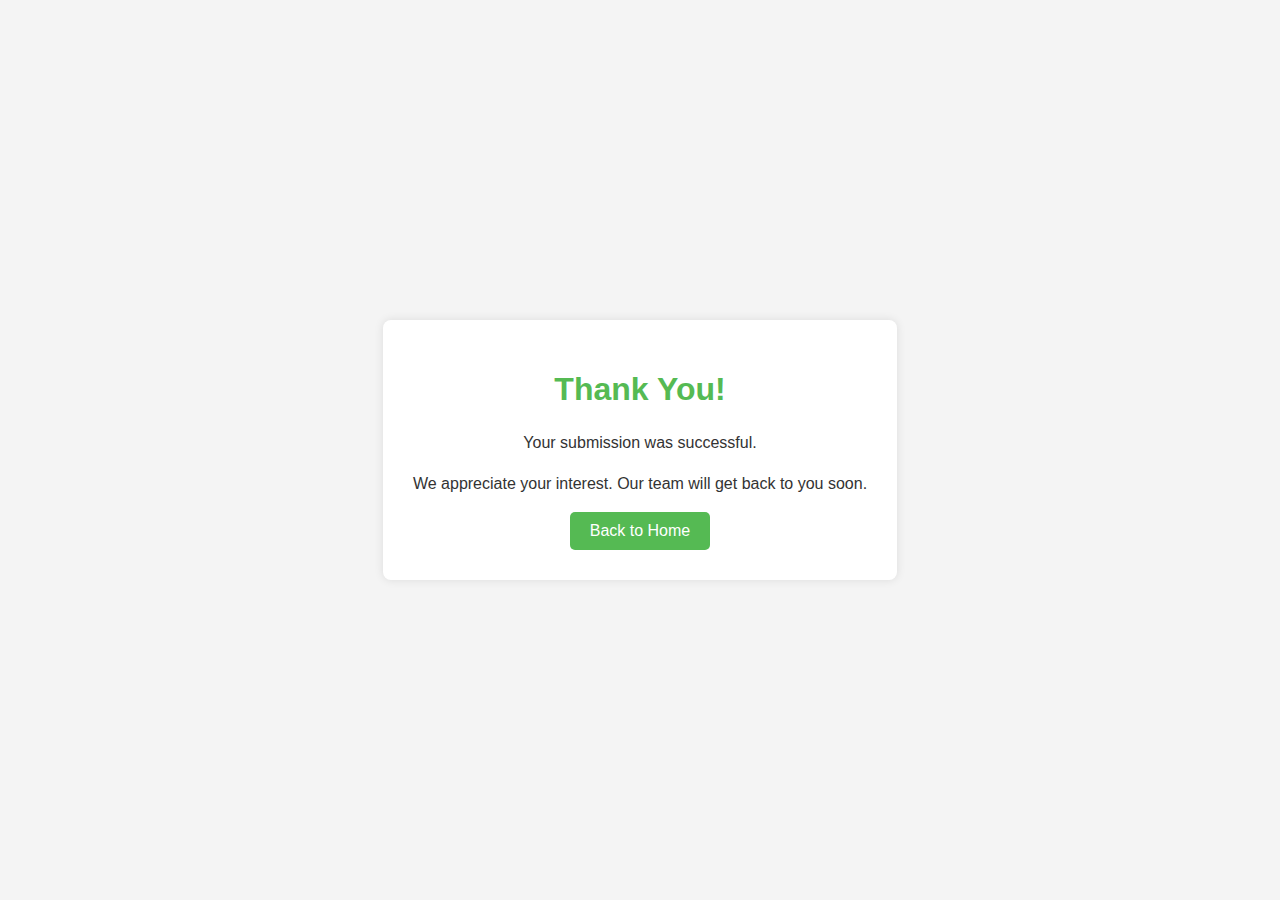
<file: thank_you.html>
<!DOCTYPE html>
<html lang="en">
<head>
    <meta charset="UTF-8">
    <meta name="viewport" content="width=device-width, initial-scale=1.0">
    <link rel="stylesheet" href="stylethank.css">
    <title>Thank You</title>
</head>
<body>
    <div class="thank-you-container">
        <h1>Thank You!</h1>
        <p>Your submission was successful.</p>
        <p>We appreciate your interest. Our team will get back to you soon.</p>
        <a href="index.html">Back to Home</a>
    </div>
</body>
</html>
</file>
<file: stylethank.css>
body {
    font-family: 'Arial', sans-serif;
    margin: 0;
    padding: 0;
    background-color: #f4f4f4;
    display: flex;
    align-items: center;
    justify-content: center;
    height: 100vh;
}

.thank-you-container {
    text-align: center;
    background-color: #fff;
    padding: 30px;
    border-radius: 8px;
    box-shadow: 0 0 10px rgba(0, 0, 0, 0.1);
}

h1 {
    color: #55BA53;
}

p {
    color: #333;
    line-height: 1.6;
    margin-bottom: 15px;
}

a {
    text-decoration: none;
    color: #fff;
    background-color: #55BA53;
    padding: 10px 20px;
    border-radius: 5px;
    display: inline-block;
    transition: background-color 0.3s ease;
}

a:hover {
    background-color: #0A2940;
}

@media(max-width:568px)
{
    .thank-you-container {
        font-size: 50%;
    }
}
</file>
